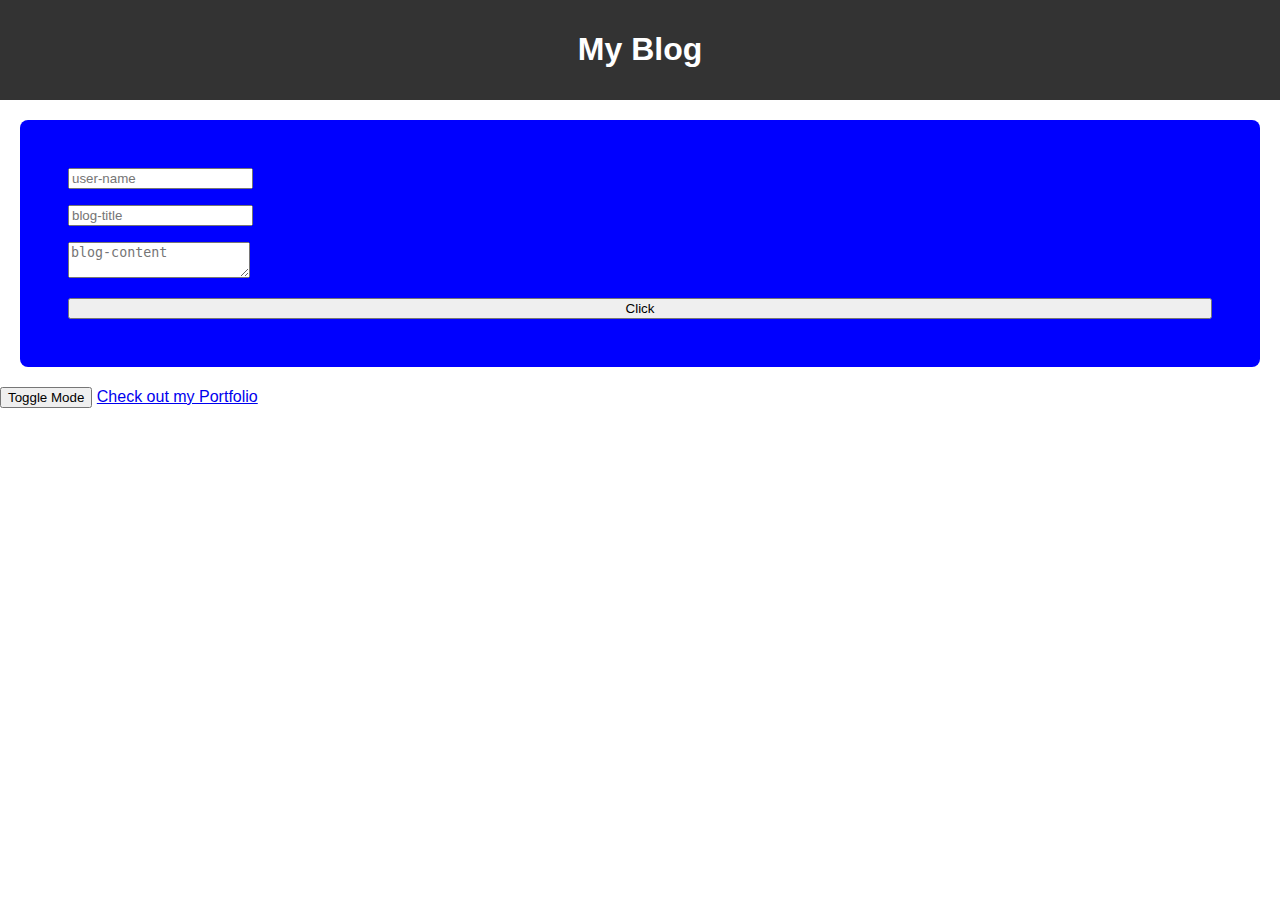
<file: index.html>
<!DOCTYPE html>
<html lang="en">
<head>
    <meta charset="UTF-8">
    <meta http-equiv="X-UA-Compatible" content="IE=edge">
    <meta name="viewport" content="width=device-width, initial-scale=1.0">
    <title>My Blog</title>
    <link rel="stylesheet" href="./style.css">
</head>
<body>
    <header>
        <h1>My Blog</h1>
    </header>
    <main>
        <form id="blog-form">
            <div>
                <input type="text" id="user-name" placeholder="user-name">
            </div>
            <div>
                <input type="text" id="blog-title" placeholder="blog-title">
            </div>
            <div>
                <textarea type="text" id="content" placeholder="blog-content"></textarea>
            </div>
            <button id="form-button">Click</button>
        </form>
        <!-- Blog posts will be dynamically added here -->
    </main>
    <footer>
        <button id="mode-toggle">Toggle Mode</button>
        <a href="https://anewbil.github.io/Portfolio/">Check out my Portfolio</a>
    </footer>
   
    <script src="./form.js"></script>
</body>

</html>
</file>
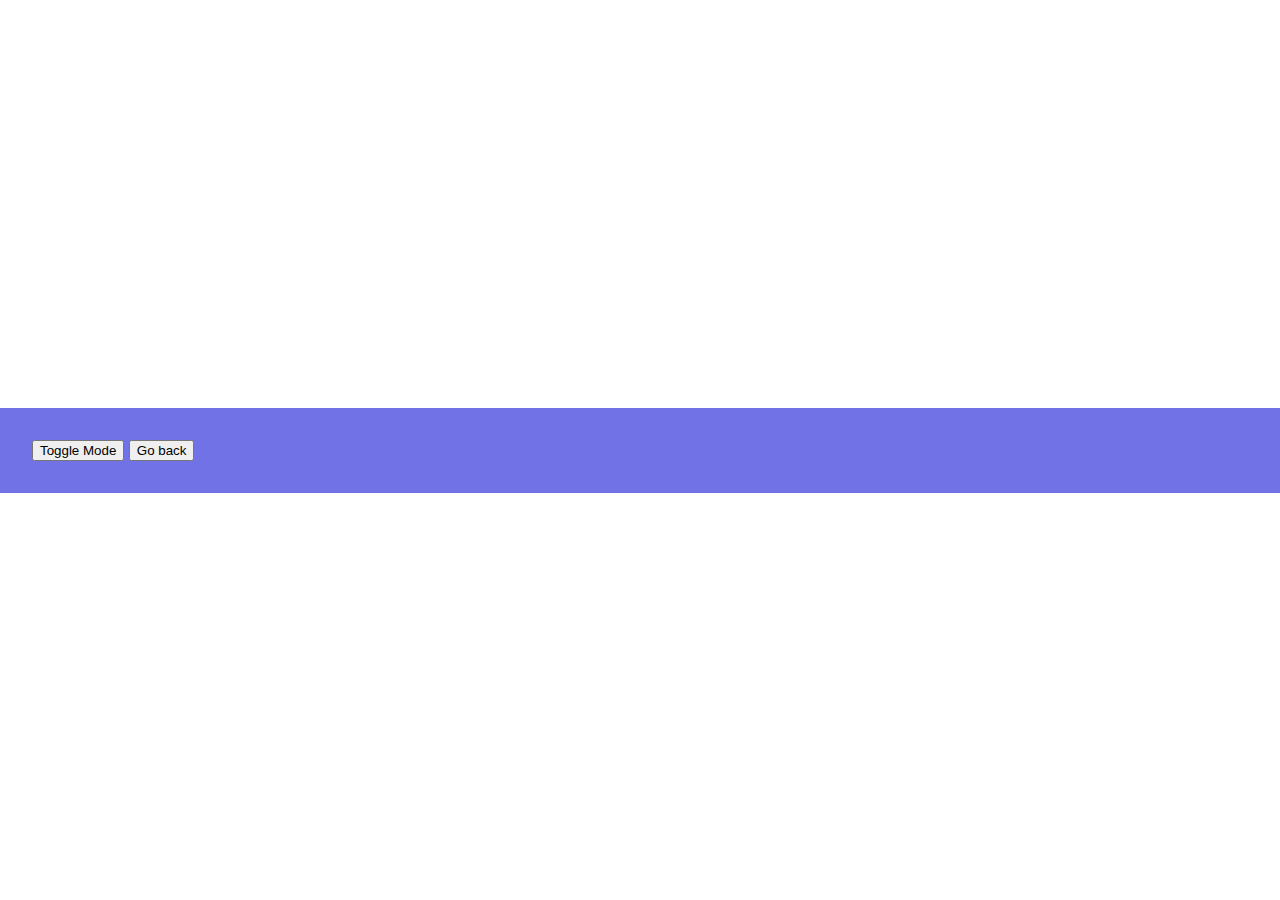
<file: blog.html>
<!DOCTYPE html>
<html lang="en">
<head>
    <meta charset="UTF-8">
    <meta name="viewport" content="width=device-width, initial-scale=1.0">
    <link rel="stylesheet" href="./style.css">
    <title>Document</title>
</head>
<body>
    <main id="blog-posts">
        <!-- Blog posts will be dynamically added here -->
    </main>
    <div class="footer">
        <button id="theme-toggle">Toggle Mode</button>
        <button id="back">Go back</button>
    </div>
   
    <script src="./blog.js"></script>
    
</body>
</html>
</file>
<file: style.css>
body {
    font-family: Arial, sans-serif;
    margin: 0;
    padding: 0;
    box-sizing: border-box;
  
}

header {
    background-color: #333;
    color: #fff;
    text-align: center;
    padding: 10px 0;
}

main {
    padding: 20px;

}
#blog-form{
    padding: 3rem;
    display:flex;
    flex-direction: column;
    gap:1rem;
    border-radius: 8px;
    background-color: blue;
}
#blog-posts{
    display: flex;
    gap:1rem;
    flex-wrap: wrap;
    justify-content: center;
margin-bottom:23rem;
}
.blog{
    padding: 1rem;
    border-radius: 6px;
    background-color: aliceblue;
    box-shadow: 3px 3px 6px rgba(0,0,0,0.6);
    max-width: 20rem;
    min-width: 10rem;
     
}
body.dark-mode main{
    background-color: black;
}
body.dark-mode #blog-posts{
    background-color: black;
}
.footer {
    bottom:0;
    width:100%;
    padding:2rem;
    background-color: rgb(114, 114, 231);
}
</file>
